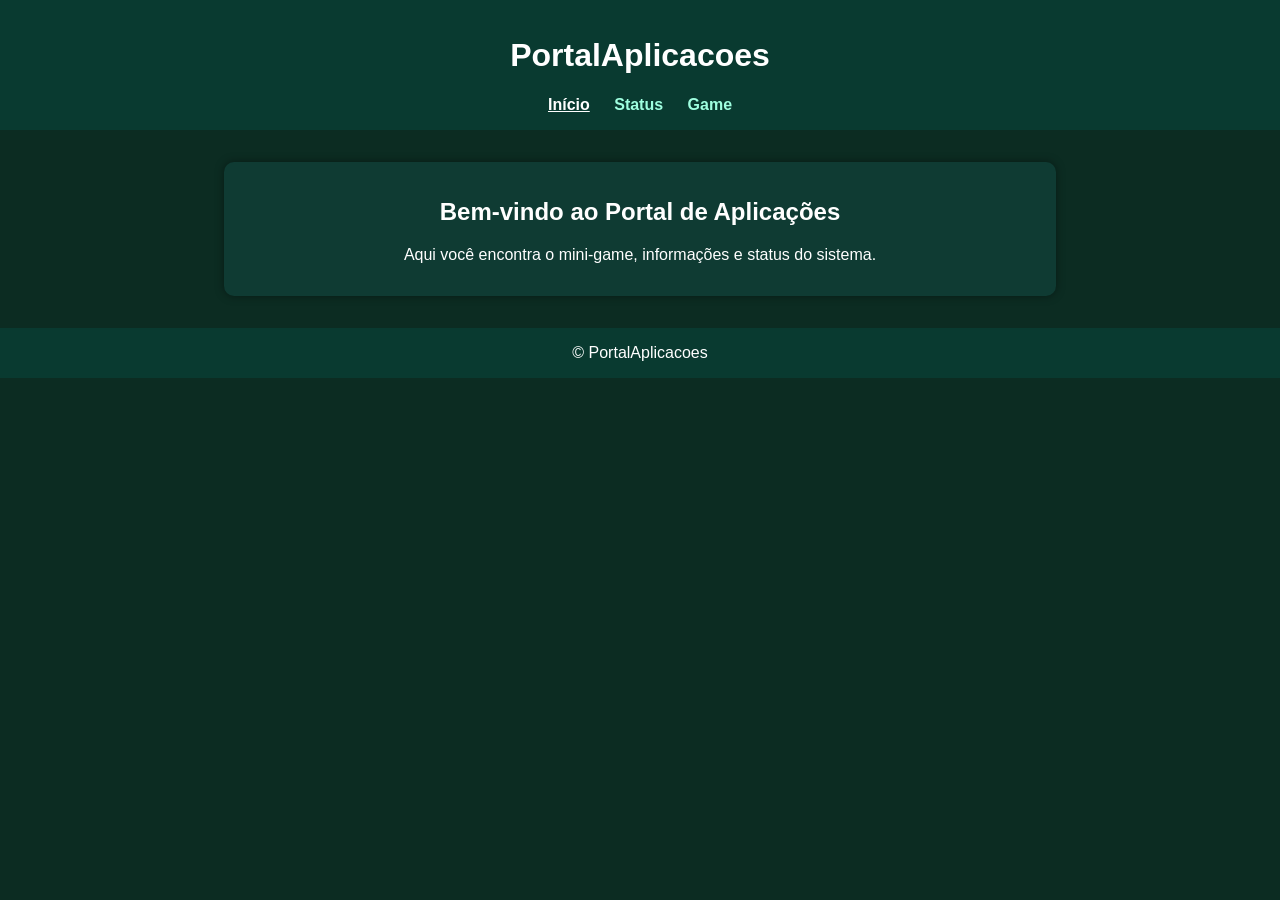
<file: site/index.html>
<!doctype html>
<html lang="pt-br">
<head>
  <meta charset="utf-8">
  <meta name="viewport" content="width=device-width,initial-scale=1">
  <title>Início – PortalAplicacoes</title>
  <link rel="stylesheet" href="style.css">
</head>
<body>

<header>
  <h1>PortalAplicacoes</h1>
  <nav>
    <a href="index.html" aria-current="page">Início</a>
    <a href="status.html">Status</a>
    <a href="game.html">Game</a>
  </nav>
</header>

<main>
  <section class="card">
    <h2>Bem-vindo ao Portal de Aplicações</h2>
    <p>Aqui você encontra o mini-game, informações e status do sistema.</p>
  </section>
</main>

<footer>© PortalAplicacoes</footer>
</body>
</html>
</file>
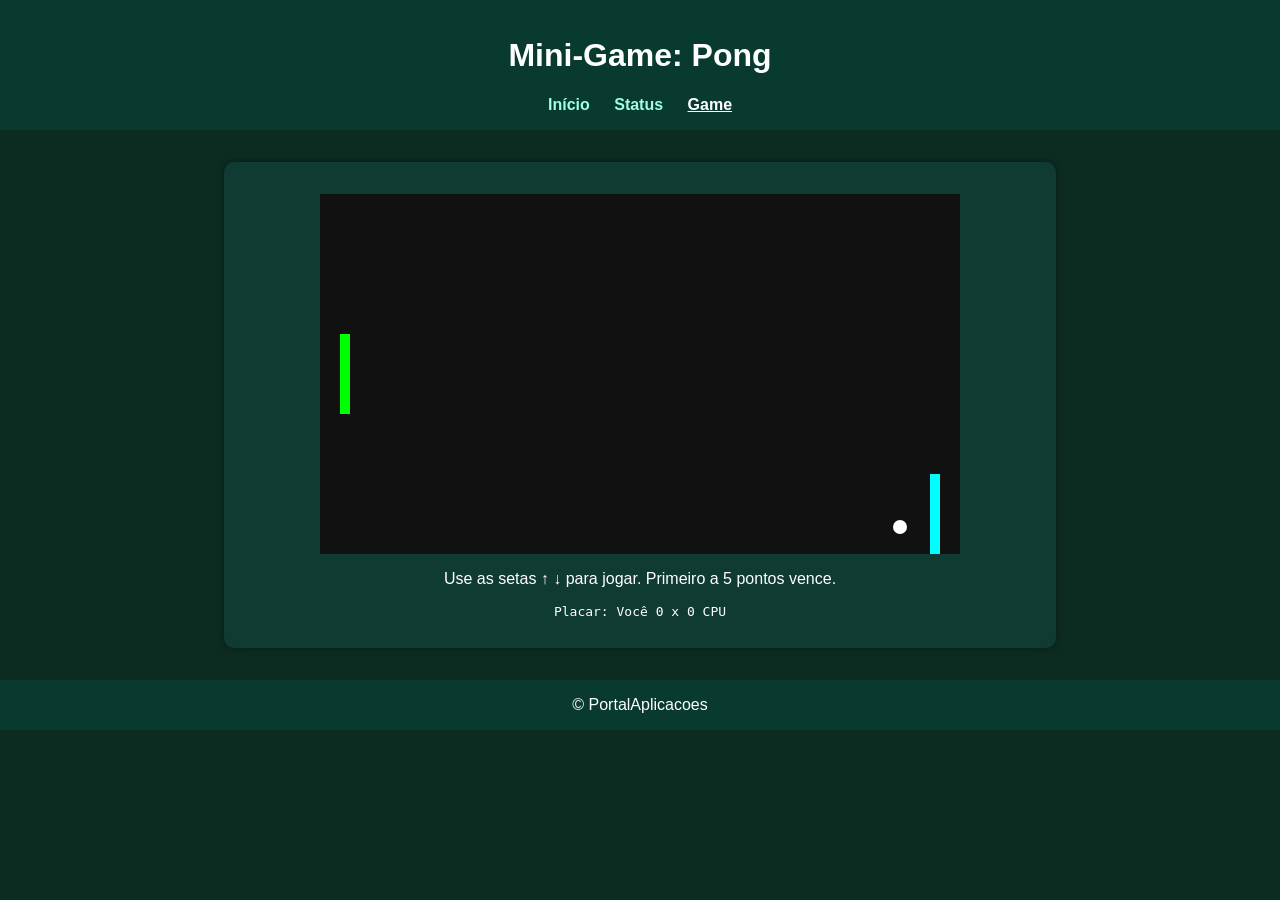
<file: site/game.html>
<!doctype html>
<html lang="pt-br">
<head>
  <meta charset="utf-8">
  <meta http-equiv="X-UA-Compatible" content="IE=edge">
  <meta name="viewport" content="width=device-width,initial-scale=1">
  <title>Game – PortalAplicacoes</title>
  <link rel="stylesheet" href="style.css">
  <style>
    canvas {
      background:#111;
      display:block;
      margin:1rem auto;
      max-width:100%;
    }
  </style>
</head>
<body>

<header>
  <h1>Mini-Game: Pong</h1>
  <nav>
    <a href="index.html">Início</a>
    <a href="status.html">Status</a>
    <a href="game.html" aria-current="page">Game</a>
  </nav>
</header>

<main>
  <section class="card">
    <canvas id="cv" width="640" height="360"></canvas>
    <p>Use as setas ↑ ↓ para jogar. Primeiro a 5 pontos vence.</p>
    <pre id="score"></pre>
  </section>
</main>

<footer>© PortalAplicacoes</footer>

<script>
  window.requestAnimationFrame = window.requestAnimationFrame
    || window.msRequestAnimationFrame
    || window.webkitRequestAnimationFrame
    || function(cb){ return setTimeout(cb,16); };
  window.cancelAnimationFrame = window.cancelAnimationFrame
    || window.msCancelAnimationFrame
    || window.webkitCancelAnimationFrame
    || clearTimeout;

  var cv=document.getElementById('cv');
  var cx=cv.getContext && cv.getContext('2d');
  if(!cx){
    document.getElementById('score').textContent="Seu navegador não suporta Canvas.";
  } else {
    var py=cv.height/2-40, vy=0, gy=6, ph=80, pw=10;
    var bx=cv.width/2, by=cv.height/2, vx=4, vyb=3, r=7;
    var aiY=cv.height/2-ph/2, aiSpeed=3; var sL=0, sR=0; var anim;

    function rect(x,y,w,h){ cx.fillRect(x,y,w,h); }
    function circle(x,y,rr){ cx.beginPath(); cx.arc(x,y,rr,0,Math.PI*2); cx.fill(); }

    function draw(){
      cx.clearRect(0,0,cv.width,cv.height);
      cx.fillStyle="#0f0"; rect(20,py,pw,ph);
      cx.fillStyle="#0ff"; rect(cv.width-20-pw,aiY,pw,ph);
      cx.fillStyle="#fff"; circle(bx,by,r);
    }

    function reset(){
      bx=cv.width/2; by=cv.height/2;
      vx=(Math.random()>0.5?4:-4);
      vyb=(Math.random()>0.5?3:-3);
    }

    function step(){
      py+=vy; if(py<0)py=0; if(py>cv.height-ph)py=cv.height-ph;
      bx+=vx; by+=vyb; if(by<r||by>cv.height-r)vyb*=-1;

      if(bx-r<20+pw && by>py && by<py+ph && vx<0){
        vx*=-1.1; vyb+=(Math.random()-0.5)*2; bx=20+pw+r;
      }
      if(bx+r>cv.width-20-pw && by>aiY && by<aiY+ph && vx>0){
        vx*=-1.1; vyb+=(Math.random()-0.5)*2; bx=cv.width-20-pw-r;
      }

      var target=by-ph/2; aiY += (target>aiY?aiSpeed:-aiSpeed);
      if(aiY<0)aiY=0; if(aiY>cv.height-ph)aiY=cv.height-ph;

      if(bx<0){ sR++; reset(); }
      if(bx>cv.width){ sL++; reset(); }

      draw();
      document.getElementById('score').textContent="Placar: Você "+sL+" x "+sR+" CPU";

      if(sL>=5||sR>=5){
        cancelAnimationFrame(anim);
        document.getElementById('score').textContent+=" — Fim!";
        return;
      }

      anim=requestAnimationFrame(step);
    }

    draw();
    anim=requestAnimationFrame(step);

    addEventListener('keydown',function(e){
      if(e.keyCode===38)vy=-gy;
      if(e.keyCode===40)vy=gy;
    });
    addEventListener('keyup',function(e){
      if(e.keyCode===38 || e.keyCode===40)vy=0;
    });
  }
</script>

</body>
</html>
</file>
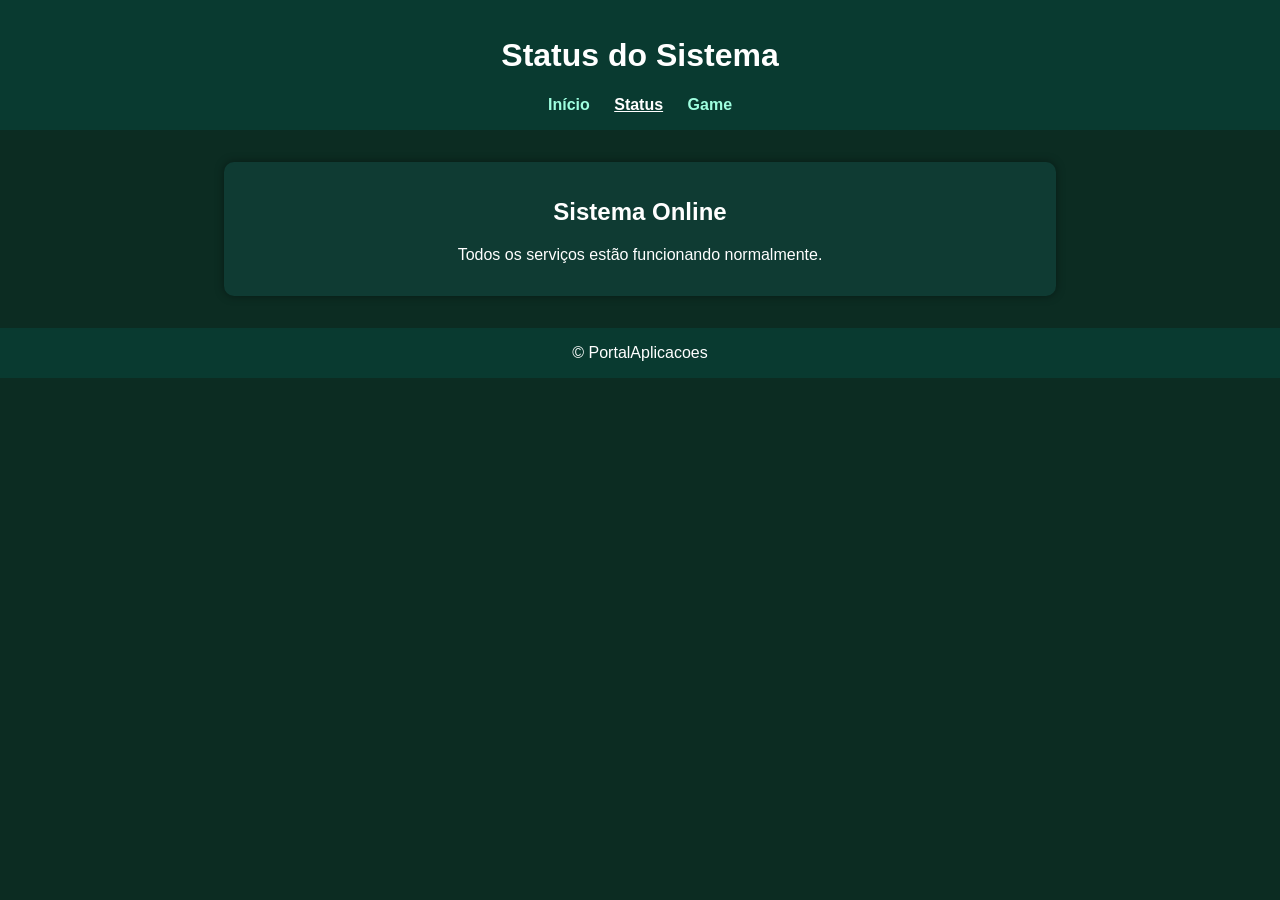
<file: site/status.html>
<!doctype html>
<html lang="pt-br">
<head>
  <meta charset="utf-8">
  <meta name="viewport" content="width=device-width,initial-scale=1">
  <title>Status – PortalAplicacoes</title>
  <link rel="stylesheet" href="style.css">
</head>
<body>

<header>
  <h1>Status do Sistema</h1>
  <nav>
    <a href="index.html">Início</a>
    <a href="status.html" aria-current="page">Status</a>
    <a href="game.html">Game</a>
  </nav>
</header>

<main>
  <section class="card">
    <h2>Sistema Online</h2>
    <p>Todos os serviços estão funcionando normalmente.</p>
  </section>
</main>

<footer>© PortalAplicacoes</footer>
</body>
</html>
</file>
<file: site/style.css>
body{
  margin:0;
  font-family:Arial, sans-serif;
  background:#0c2c22;
  color:white;
  text-align:center;
}

header{
  background:#093a30;
  padding:1rem;
  color:white;
}

nav a{
  margin:0 10px;
  color:#9fffe0;
  text-decoration:none;
  font-weight:bold;
}

nav a[aria-current="page"]{
  color:#fff;
  text-decoration:underline;
}

.card{
  background:#0f3b33;
  margin:2rem auto;
  padding:1rem;
  max-width:800px;
  border-radius:10px;
  box-shadow:0 0 10px rgba(0,0,0,0.4);
}

footer{
  padding:1rem;
  background:#093a30;
  color:white;
  margin-top:2rem;
}
</file>
